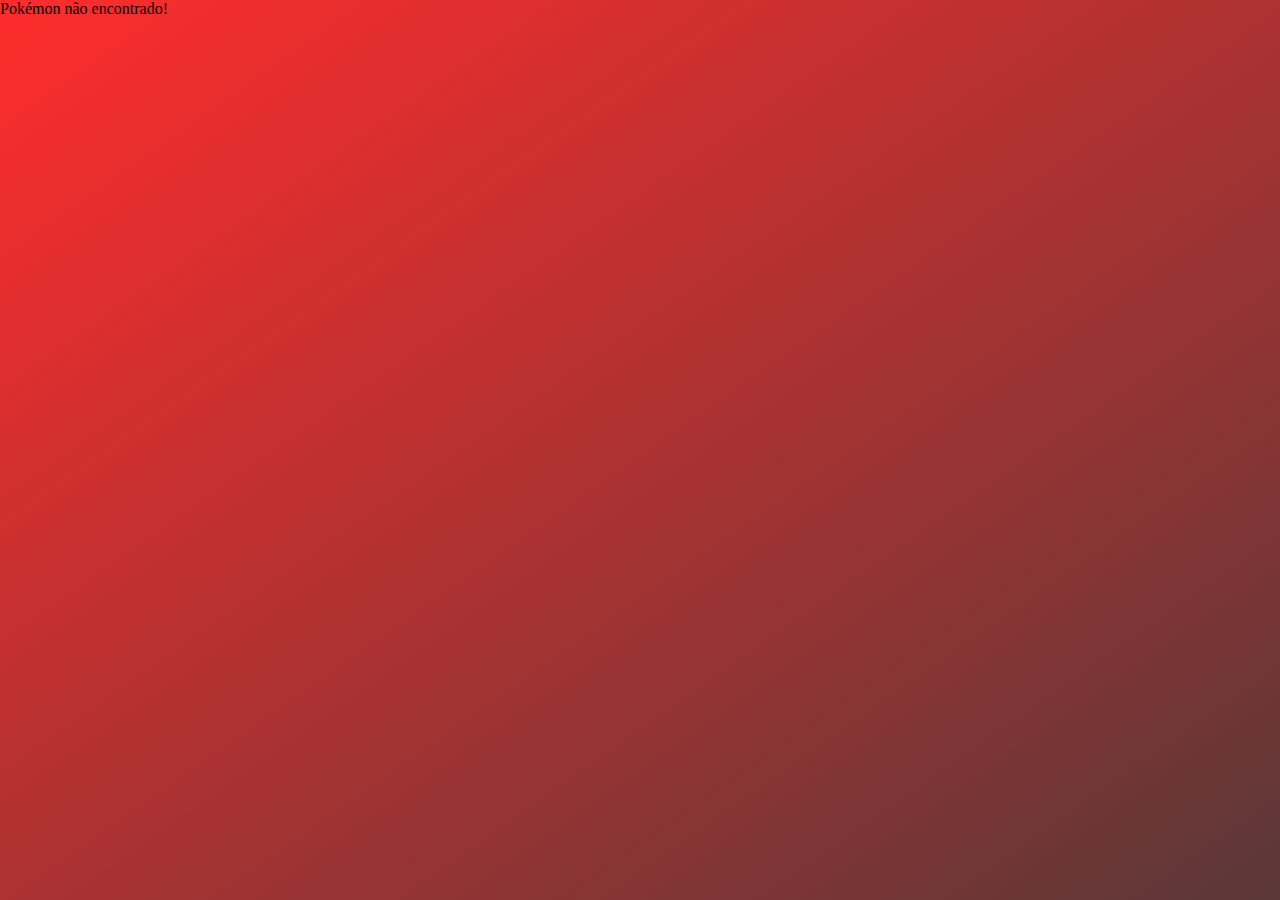
<file: index.html>
<!DOCTYPE html>
<html lang="pt-br">

<head>
  <meta charset="UTF-8">
  <meta name="viewport" content="width=device-width, initial-scale=1.0">
  <title>Pokedex</title>
  <link rel="stylesheet" href="./css/style.css">
</head>

<body>
  <header class="header-bg">
    <nav class="header container">
      <img src="./img/pokebola.png" alt="Pokebola">
      <ul class="header-menu">
        <li><a href="#pokedex">Pokedex</a></li>
        <div class="search-box">
          <input type="text" placeholder="Pesquisar..." id="search-input">
          <button id="search-btn">
            <img src="./img/1093184.svg" alt="Lupa">
          </button>
        </div>
      </ul>
    </nav>
  </header>

  <main>
    <section id="pokemon" aria-label="Pokemon">
      <div class="pokemon container">
        <div class="pokemon-titulo">
          <h1>pokemon<span>.</span></h1>
        </div>
        <div id="cards" class="cards"></div>
        <div id="paginacao" class="paginacao"></div>
      </div>
    </section>

    <section id="pokedex" aria-label="Pokedex">
      <div class="container">
        <div class="pokedex">
          <h1>pokedex<span>.</span></h1>
          <p><a href="./pokedex.html">ver mais</a></p>
        </div>
        <div id="favorito" class="favorito"></div>
      </div>
    </section>
  </main>

  <footer id="footer" class="footer-bg" aria-label="Footer">
    <div class="container">
      <div class="footer">
        <img src="./img/pokebola.png" alt="Pokebola">
        <div class="footer-link">
          <a href="#pesquisa">Pesquisa</a>
          <a href="#pokedex">Pokedex</a>
        </div>
        <p>© 2025 Pokémon Fan Site — Pokémon. Todos os direitos reservados</p>
      </div>
    </div>
  </footer>
  <script src="./js/fakeapi.js"></script>
  <script src="./js/favoritos.js"></script>
  <script src="./js/informacoes.js"></script>
  <script src="./js/script.js"></script>
</body>

</html>
</file>
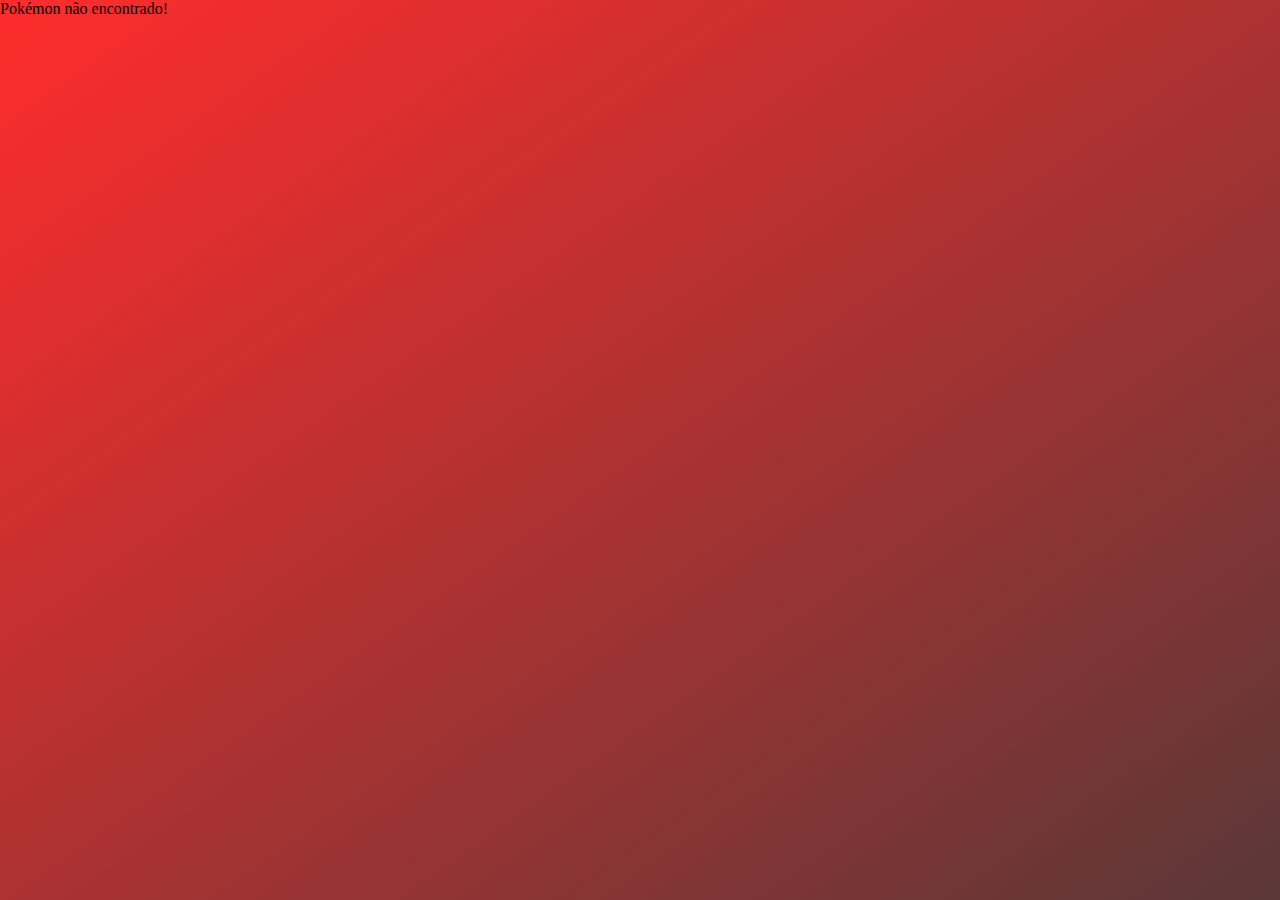
<file: informacoes.html>
<!DOCTYPE html>
<html lang="pt-br">

<head>
  <meta charset="UTF-8">
  <meta name="viewport" content="width=device-width, initial-scale=1.0">
  <title>Informações do Pokémon</title>
  <link rel="stylesheet" href="./css/style.css">
</head>

<body>
  <header class="header-bg">
    <nav class="header container">
      <img src="./img/pokebola.png" alt="Pokebola">
      <ul class="header-menu">
        <li><a href="./index.html">Home</a></li>
        <li><a href="#pokedex">Pokedex</a></li>
        <div class="search-box">
          <input type="text" placeholder="Pesquisar..." id="search-input">
          <button id="search-btn">
            <img src="./img/1093184.svg" alt="Lupa">
          </button>
        </div>
      </ul>
    </nav>
  </header>


  <main>
    <section class="informacao">
      <div class="container">
        <div class="informacao-titulo">
          <h1 id="nome"></h1>
        </div>
        <div class="informacao-grid">
          <div class="informacao-imagem">
            <img id="imagem" alt="Imagem do Pokémon">
          </div>
          <div class="informacao-descricao">
            <p id="descricao"></p>
            <div id="tipos"></div>
          </div>
        </div>
        <div class="informacao-local">
          <h1>local<span>.</span></h1>
          <p id="local"></p>
        </div>
        <div class="informacao-evolucao">
          <h1>evolução<span>.</span></h1>
          <div id="evolucao"></div>
        </div>
      </div>
    </section>

  </main>

  <footer id="footer" class="footer-bg" aria-label="Footer">
    <div class="container">
      <div class="footer">
        <img src="./img/pokebola.png" alt="Pokebola">
        <div class="footer-link">
          <a href="#pesquisa">Pesquisa</a>
          <a href="#pokedex">Pokedex</a>
        </div>
        <p>© 2025 Pokémon Fan Site — Pokémon. Todos os direitos reservados</p>
      </div>
    </div>
  </footer>

  <script src="./js/fakeapi.js"></script>
  <script src="./js/informacoes.js"></script>
</body>

</html>
</file>
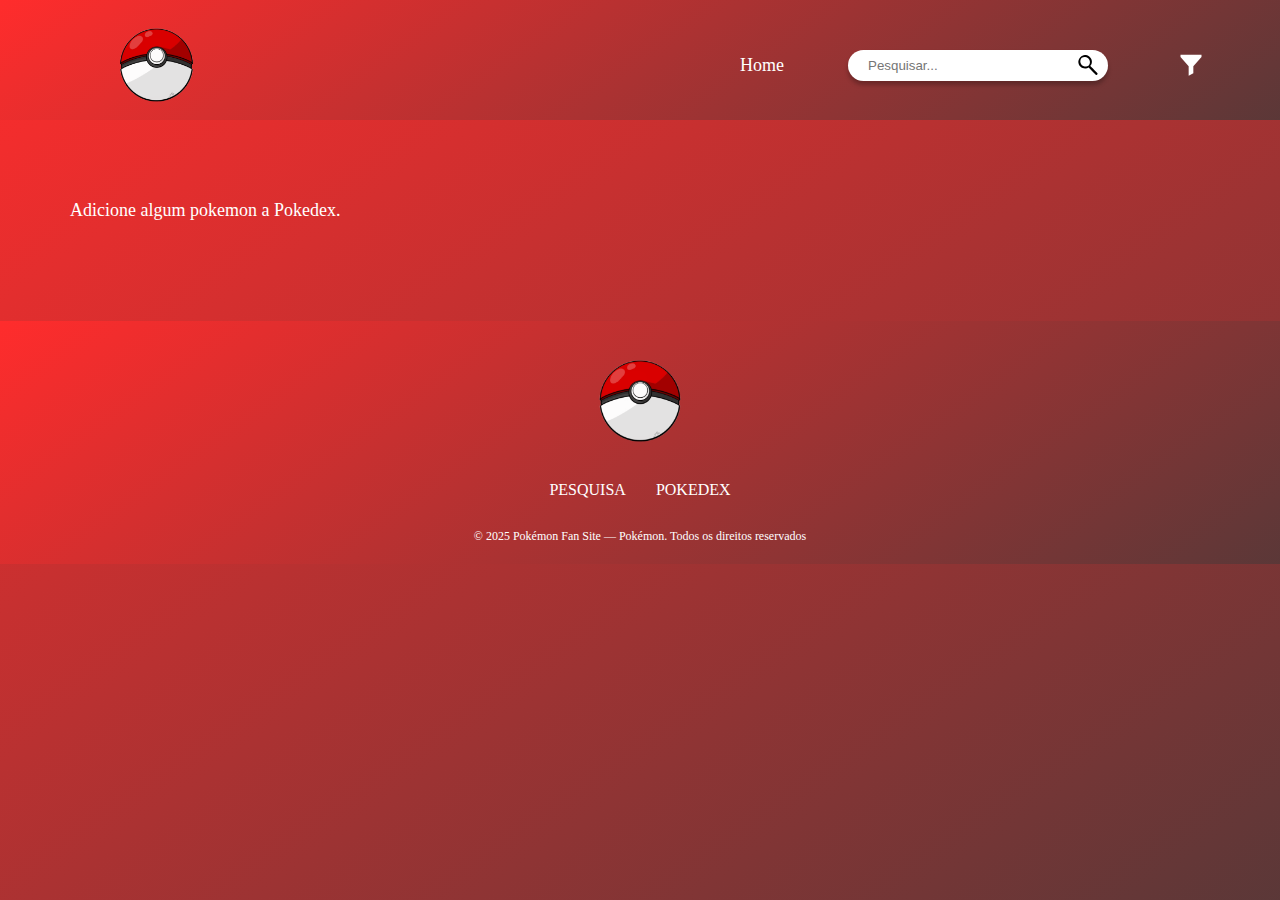
<file: pokedex.html>
<!DOCTYPE html>
<html lang="pt-br">

<head>
  <meta charset="UTF-8">
  <meta name="viewport" content="width=device-width, initial-scale=1.0">
  <title>Meus Favoritos</title>
  <link rel="stylesheet" href="./css/style.css">
</head>

<body>

  <header class="header-bg">
    <nav class="header container">
      <img src="./img/pokebola.png" alt="Pokebola">
      <ul class="header-menu">
        <li><a href="./index.html">Home</a></li>
        <div class="search-box">
          <input type="text" placeholder="Pesquisar..." id="search-input">
          <button id="search-btn">
            <img src="./img/1093184.svg" alt="Lupa">
          </button>
        </div>

        <li class="filtro-container">
          <button id="filtro-btn" class="filtro-btn" aria-label="Abrir filtro">
            <svg id="filtro-icon" xmlns="http://www.w3.org/2000/svg" width="28" height="28" fill="#ffffff" viewBox="0 0 24 24">
              <path d="M3 4h18v2l-7 8v6l-4 2v-8L3 6V4z" />
            </svg>
          </button>

          <div id="filtro-menu" class="filtro-menu">
            <button data-filtro="tipo">Filtrar por tipo</button>
            <button data-filtro="az">A - Z</button>
            <button data-filtro="id">Por ID</button>
          </div>
        </li>
      </ul>
    </nav>
  </header>

  <section class="container todos-favoritos-m">
    <div id="todos-favoritos" class="favorito"></div>
  </section>

  <footer id="footer" class="footer-bg" aria-label="Footer">
    <div class="container">
      <div class="footer">
        <img src="./img/pokebola.png" alt="Pokebola">
        <div class="footer-link">
          <a href="#pesquisa">Pesquisa</a>
          <a href="#pokedex">Pokedex</a>
        </div>
        <p>© 2025 Pokémon Fan Site — Pokémon. Todos os direitos reservados</p>
      </div>
    </div>
  </footer>

  <script src="./js/script.js"></script>
  <script src="./js/fakeapi.js"></script>
  <script src="./js/favoritos.js"></script>
</body>

</html>
</file>
<file: css/style.css>
/* Header */
@import "./header/header.css";
@import "./header/header-pokedex.css";

/* Pokemon */
@import "./pokemon/pokemon.css";

/* Pokedex */
@import "./pokedex/pokedex.css";
@import "./pokedex/pokedex-completo.css";

/* Footer */
@import "./footer/footer.css";

/* Utilidades */
@import "./utilidades/utilidades.css";
@import "./utilidades/cores.css";
@import "./utilidades/tipografia.css";

/* Informacoes */
@import "./informacoes/informacoes.css";
</file>
